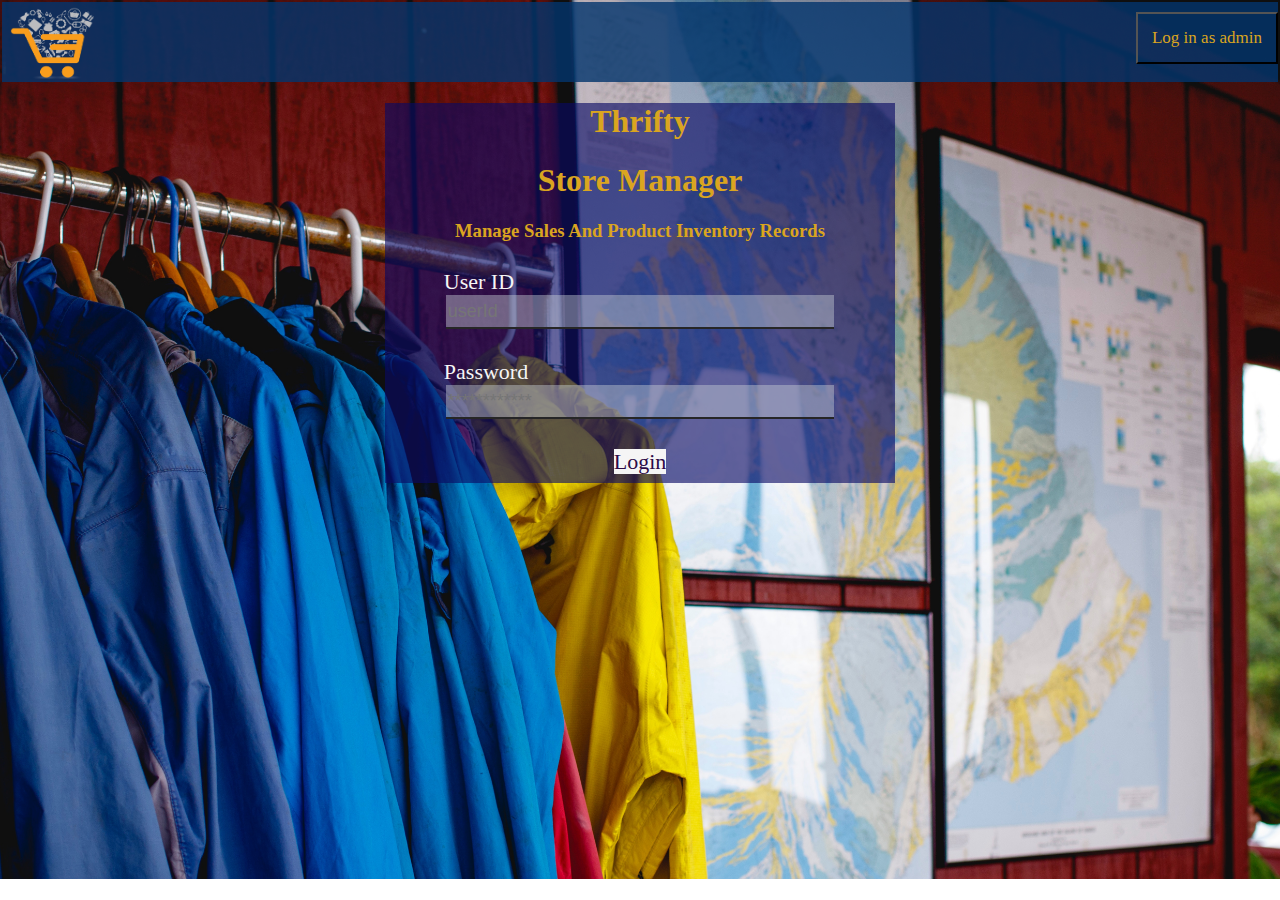
<file: UI/index.html>
<!DOCTYPE html>
<html>
<head>
    <meta charset="utf-8" />
    <meta http-equiv="X-UA-Compatible" content="IE=edge">
    <title>Thrifty|StoreManager</title>
    <meta name="viewport" content="width=device-width, initial-scale=1">
    <link rel="stylesheet" type="text/css" media="screen" href="../static/css/main.css" />
    <script src="../static/js/main.js"></script>
</head>
<body>
    <header>
            <img src="../static/images/logo.png">
        <div class="pill-nav">
            <button onclick="show('adminLogin'); hide('login');">Log in as admin</button>

            <!-- <a class="active">Home</a>
            <a href="store.html">Store</a>
            <a href="storeattendant.html">Profile</a>
            <a href="admin.html">Admin</a> -->
        </div>
    </header>
    
        <div class="auth">
        <h1>Thrifty </h1>
        <h1>Store Manager</h1>
        <h3>Manage sales and product inventory records</h3>
  
    
        <div class="formBox" id="login">
            <form>
                <label for="email">User ID</label>
                <input type="text" placeholder="userId">
                <label for="password">Password</label>
                <input type="password" placeholder="************">
                <!-- <button type="submit" >Login</button> -->
                <a href="store.html">Login</a>  
            </form>
           
        </div>
        <div class="formBox" id="adminLogin">
            <form>
                <label for="name">Admin Id</label>
                <input type="text" placeholder="Admin Id">
                <label for="password">Password</label>
                <input type="password" placeholder="************">
                <a href="admin.html">Login</a>
            </form>
        </div>
    </div>
</div>
</body>
</html>
</file>
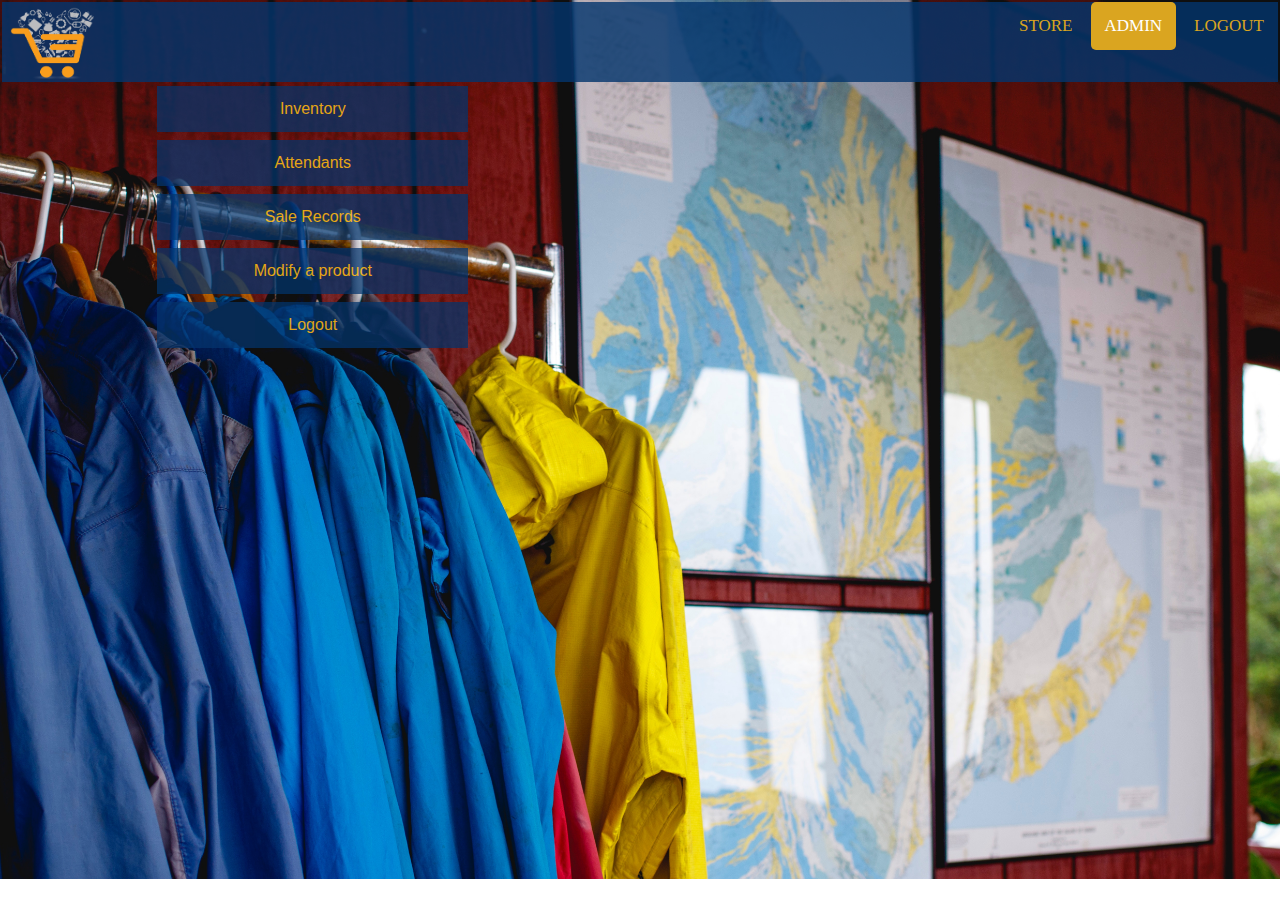
<file: UI/admin.html>
<!DOCTYPE html>
<html>
<head>
    <meta charset="utf-8" />
    <meta http-equiv="X-UA-Compatible" content="IE=edge">
    <title>Thrifty|StoreManager</title>
    <meta name="viewport" content="width=device-width, initial-scale=1">
    <link rel="stylesheet" type="text/css" media="screen" href="../static/css/admin.css" />
    <script src="../static/js/main.js"></script>
</head>
<body>
     
    <header>
            <img src="../static/images/logo.png">
            <div class="pill-nav">
                <a href="store.html">Store</a>
                <!-- <a href="storeattendant.html">Attendant</a> -->
                <a class="active">Admin</a>
                <a href="index.html">LogOut</a>
              </div>
              
    </header>
  
    <div class="tab">
        <button class="tablink" onclick="opentab(event,'available')">Inventory</button>            
        <button class="tablink" onclick="opentab(event, 'attendants')">Attendants</button>
        <button class="tablink" onclick="opentab(event,'salerecords')">Sale Records</button>
        <button class="tablink" onclick="opentab(event,'modify')">Modify a product</button>
        <button onclick="parent.location ='index.html'">Logout</button>
    </div>
<div class="tabcontent" id="available">
<table id="products">
    <thead>
        <tr><td><h4>Available products</h4></td></tr>
    <tr>
        <td>Product code</td>
        <td>Item</td>
        <td>Category</td>
        <td>Unit Price</td>
        <td>Current-stock</td>
        <td>Initial-stock</td>
        <td>Mininum allowed stock</td>
    </tr>
    </thead>
    
    <tr>
            <td>AP001</td>
            <td>Shirt</td>
            <td>Long sleeved Men's shirt</td>
            <td>35000</td>
            <td>20</td>
            <td>50</td>
            <td>05</td>
            
    </tr>
    <tr>
            <td>AP002</td>
            <td>T-shirt</td>
            <td>Round neck t-shirt</td>
            <td>12000</td>
            <td>10</td>
            <td>30</td>
            <td>10</td>
    </tr>
    <tr>
            <td>AP045</td>
            <td>Blazer</td>
            <td>Masape wear</td>
            <td>30000</td>
            <td>05</td> 
            <td>25</td>
            <td>5</td>  
    </tr>
    <tr>
            <td>AP046</td>
            <td>Towel</td>
            <td>Bathroom sanitaries</td>
            <td>15000</td>
            <td>23</td>  
            <td>100</td>
            <td>15</td> 
    </tr>
    <tr>
            <td>AP057</td>
            <td>Facial Cleanser</td>
            <td>Body/Face care</td>
            <td>20000</td>
            <td>13</td>  
            <td>70</td>
            <td>10</td> 
    </tr>
    <tr>
            <td>AP102</td>
            <td>Socks</td>
            <td>Woolen socks for winter(pair)</td>
            <td>2000</td>
            <td>80</td>
            <td>200</td>
            <td>20</td>
               
    </tr>
    <tr>
            <td>AP105</td>
            <td>Hankies</td>
            <td>Outfit accessories</td>
            <td>1000</td>
            <td>300</td>
            <td>150</td>
            <td>50</td>   
        </tr>
        <tr>
            <td>AP106</td>
            <td>Pyjamas</td>
            <td>Night wear</td>
            <td>1000</td>
            <td>300</td>
            <td>150</td>
            <td>50</td>   
        </tr>
        <tr>
            <td>AP107</td>
            <td>Scarf</td>
            <td>Outfit accessories</td>
            <td>1000</td>
            <td>300</td>
            <td>150</td>
            <td>50</td>  
            <td onclick="deletePdt();">Remove</td> 
        </tr>
        <tr>
            <td><input type="" placeholder="Product code"></td>
            <td><input type="text" placeholder="Product "></td>
            <td><input type="text" placeholder="Product Category"></td> 
            <td><input type="number" placeholder="Unit price"></td>
            <td><input type="number" placeholder="Initial stock"></td>
            <td><input type="number" placeholder="Current-stock"></td>
            <td><input type="number" placeholder="Mininum allowed stock"></td>

            <td onclick="addProduct();">Add</button></td>
        </tr>
                            
    </table>
</div>
<div class="tabcontent" id="attendants">
    <table id="storeattendants">
        <thead>
            <tr><td><h4>Thrifty store attendants</h4></td></tr>
        <tr>
            <td>Id</td>
            <td>Name</td>
            <td>Email</td>
            <td>Contact</td>
            <td>Employment Status</td>
        </tr>
        </thead>
        
        <tr>
            <td>SA001</td>
            <td>Salma Smallz</td>
            <td>smallz@thrifty.com</td>
            <td>0786420180</td>
            <td class="active">Active</td>
                              
        </tr>
        <tr>
            <td>SA002</td>
            <td>Nadin Tosaka</td>
            <td>ntos@thrifty.com</td>
            <td>0782354891</td>
            <td class="active">Active</td>
                          
        </tr>
        <tr>
            <td>SA003</td>
            <td>Lola Matal</td>
            <td>lolaz@thrifty.com</td>
            <td>0773569872</td>
            <td class="active">Active</td>
                        
        </tr>
        <tr>
            <td>SA004</td>
            <td>Sebubu Mas</td>
            <td>smas@thrifty.com</td>
            <td>0786420180</td>
            <td class="non-active">Terminated</td>
                          
        </tr>
        <tr>
            <td>SA005</td>
            <td>Black Saber</td>
            <td>saber@thrifty.com</td>
            <td>0701256879</td>
            <td class="active">Active</td>
                          
        </tr>
        <tr>
            <td><input type="" name="Id" placeholder="Unique Id"></td>
            <td><input type="text" placeholder="Full name"></td>
            <td><input type="email" placeholder="attendant's email"></td>
            <td><input type="tel" placeholder="attendant's Contact"></td>
            <td class="active"><input type="text"></td>
            <td type="submit" onclick="addRow()">Add</td>
            </tr>
                          
    </table>
</div>
        <div class="tabcontent" id="salerecords">
            <table>
                <thead>
                    <tr>
                        
                        <td><h4>Created sale records</h4></td></tr>
                <tr>
                    <td>Item</td>
                    <td>Quantity</td>
                    <td>Unit Price</td>
                    <td>Total Price</td>
                    <td>Created by</td>
                </tr>
                </thead>
                
                <tr>
                        <td>Duvet</td>
                        <td>2</td>
                        <td>80000</td>
                        <td>160000</td>
                        <td>Salma Smallz</td>
                        
                </tr>
                <tr>
                        <td>Blazer</td>
                        <td>5</td>
                        <td>25000</td>
                        <td>125000</td>
                        <td>Black Saber</td>
                </tr>
                <tr>
                        <td>Denim</td>
                        <td>3</td>
                        <td>30000</td>
                        <td>90000</td>
                        <td>Lola Matal</td>
                </tr>
    
            </table>
        </div>
        <div class="tabcontent" id="modify">
            <table>
                <thead><tr><td>Modify a product</td></tr></thead>
                <tbody>
                    <tr>
                        <td>Select Product code</td>
                        <td>
                            <select>
                                    <option >AP001</option>
                                    <option >AP002</option>
                                    <option >AP003</option>
                                    <option >AP004</option>
                                  </select>
                        </td>
                    </tr>
                    <tr>
                            <td>Product name</td>
                           <td>
                            <select>
                                    <option >Denim</option>
                                    <option >Blazer</option>
                                    <option >T-shirt</option>
                                    <option >Socks</option>
                                </select>
                            </td>
                    </tr>
                    <tr>
                            <td>Enter Product category</td>
                            <td>                            
                            <input type="text" >
                        </td>
                    </tr>
                    <tr>
                            <td>Update Product Quantity</td>
                            <td><input type="number" name="product quantity"></td>
                    </tr>
                    <tr>
                            <td>Date modified</td>
                            <td><input type="date"></td>
                    </tr>
                </tbody>
                <tfoot><tr><td></td><td onclick="modifyAlert();"><strong>Save</strong></td></tr></tfoot>

                </table>
        </div>
</file>
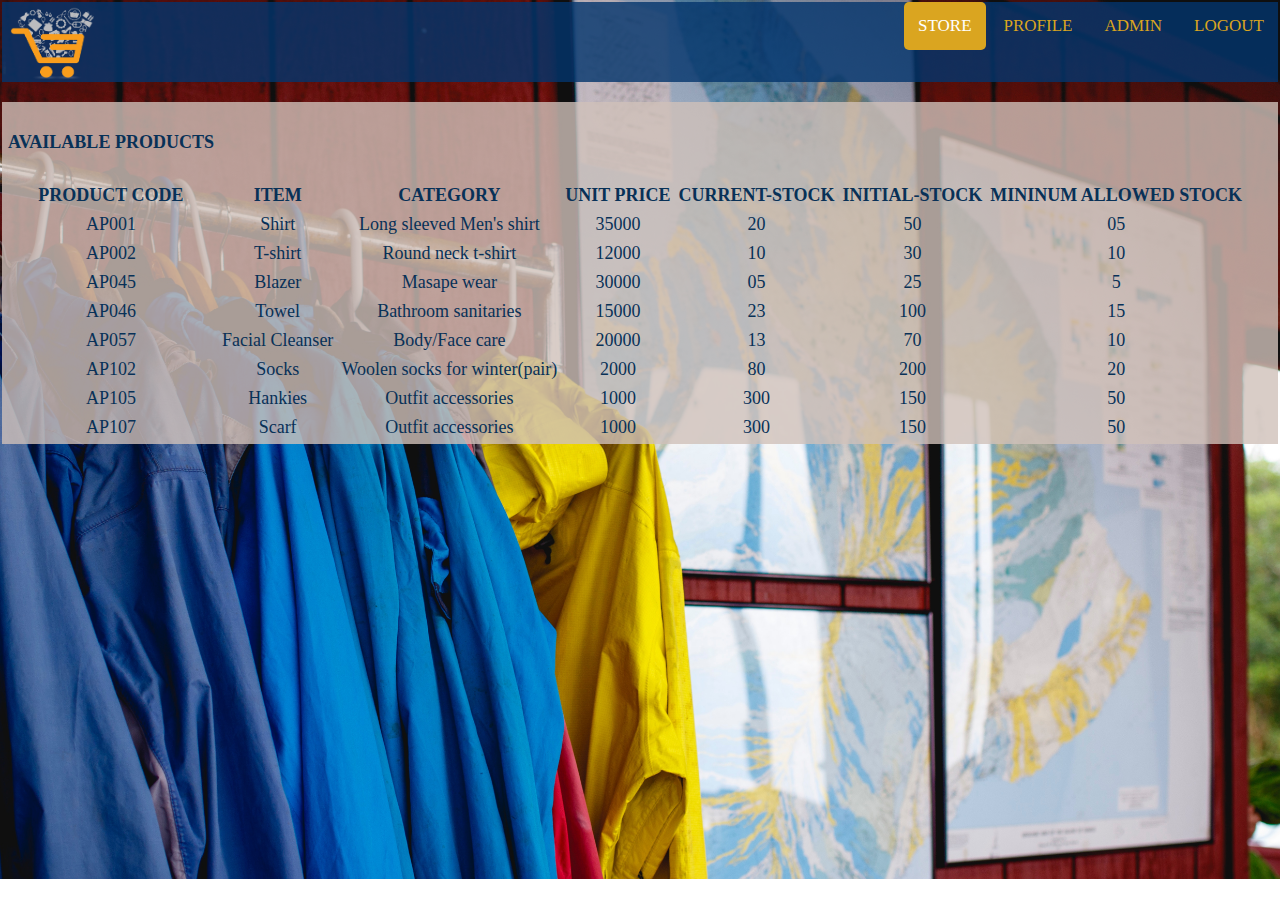
<file: UI/store.html>
<!DOCTYPE html>
<html>
<head>
    <meta charset="utf-8" />
    <meta http-equiv="X-UA-Compatible" content="IE=edge">
    <title>Thrifty|StoreManager</title>
    <meta name="viewport" content="width=device-width, initial-scale=1">
    <link rel="stylesheet" type="text/css" media="screen" href="../static/css/main.css" />
    <script src="../static/js/main.js"></script>
</head>
<body>
     
    <header>
            <img src="../static/images/logo.png">
        <div class="pill-nav">
            <a class="active">Store</a>
            <a href="storeattendant.html">Profile</a>
            <a onclick="userAlert()">Admin</a>
            <a href="index.html" >LogOut</a>
        </div>
    </header>
    <div class="container">
        <table id="available">
                <thead>
                    <tr><td><h4>Available products</h4></td></tr>
                <tr>
                    <td>Product code</td>
                    <td>Item</td>
                    <td>Category</td>
                    <td>Unit Price</td>
                    <td>Current-stock</td>
                    <td>Initial-stock</td>
                    <td>Mininum allowed stock</td>
                </tr>
                </thead>
                
                <tr>
                        <td>AP001</td>
                        <td>Shirt</td>
                        <td>Long sleeved Men's shirt</td>
                        <td>35000</td>
                        <td>20</td>
                        <td>50</td>
                        <td>05</td>
                        
                </tr>
                <tr>
                        <td>AP002</td>
                        <td>T-shirt</td>
                        <td>Round neck t-shirt</td>
                        <td>12000</td>
                        <td>10</td>
                        <td>30</td>
                        <td>10</td>
                </tr>
                <tr>
                        <td>AP045</td>
                        <td>Blazer</td>
                        <td>Masape wear</td>
                        <td>30000</td>
                        <td>05</td> 
                        <td>25</td>
                        <td>5</td>  
                </tr>
                <tr>
                        <td>AP046</td>
                        <td>Towel</td>
                        <td>Bathroom sanitaries</td>
                        <td>15000</td>
                        <td>23</td>  
                        <td>100</td>
                        <td>15</td> 
                </tr>
                <tr>
                        <td>AP057</td>
                        <td>Facial Cleanser</td>
                        <td>Body/Face care</td>
                        <td>20000</td>
                        <td>13</td>  
                        <td>70</td>
                        <td>10</td> 
                </tr>
                <tr>
                        <td>AP102</td>
                        <td>Socks</td>
                        <td>Woolen socks for winter(pair)</td>
                        <td>2000</td>
                        <td>80</td>
                        <td>200</td>
                        <td>20</td>   
                </tr>
                <tr>
                        <td>AP105</td>
                        <td>Hankies</td>
                        <td>Outfit accessories</td>
                        <td>1000</td>
                        <td>300</td>
                        <td>150</td>
                        <td>50</td>   
                </tr>
                <tr>
                        <td>AP107</td>
                        <td>Scarf</td>
                        <td>Outfit accessories</td>
                        <td>1000</td>
                        <td>300</td>
                        <td>150</td>
                        <td>50</td>   
                </tr>
            

            </table>

    </div>
</file>
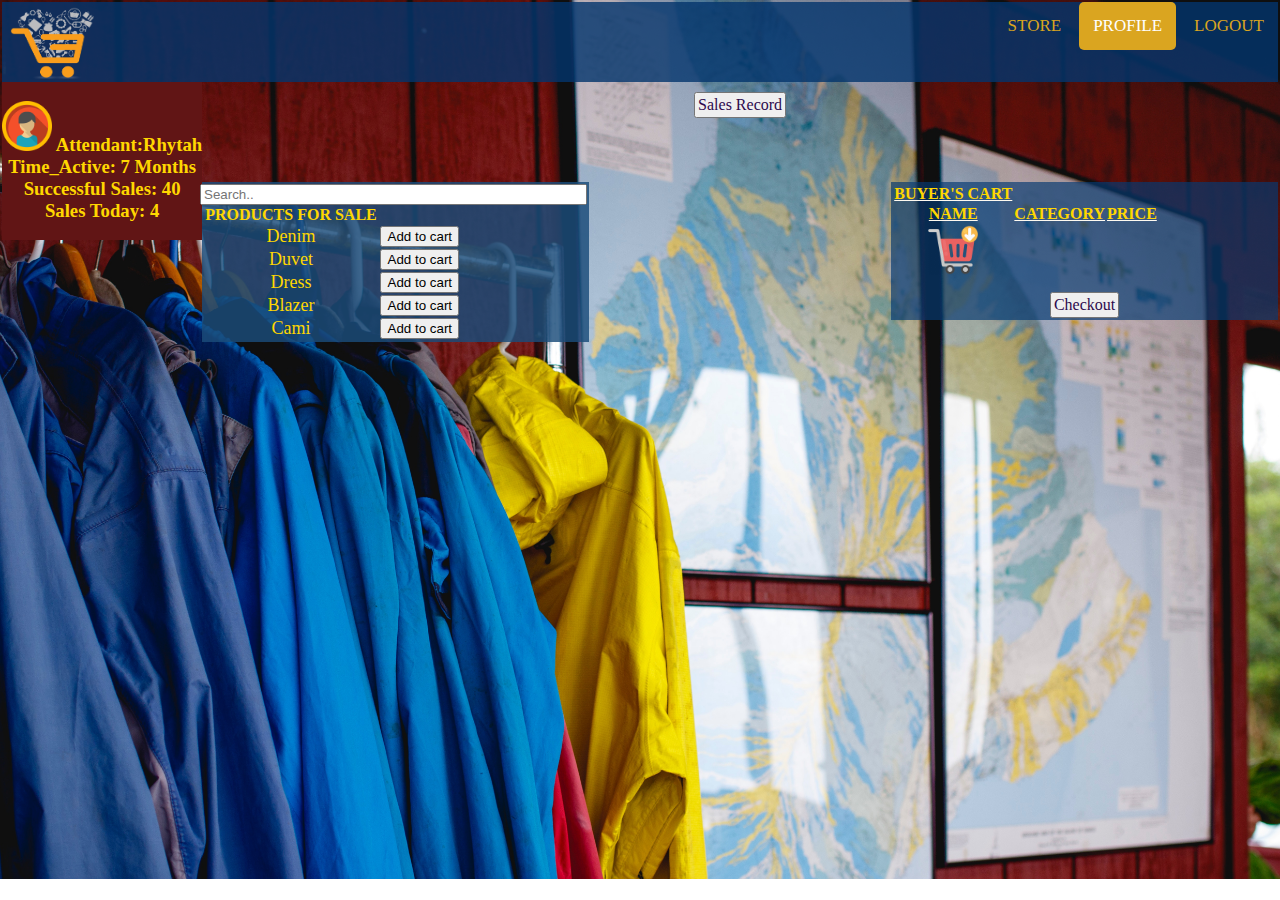
<file: UI/storeattendant.html>
<!DOCTYPE html>
<html>
<head>
    <meta charset="utf-8" />
    <meta http-equiv="X-UA-Compatible" content="IE=edge">
    <title>Thrifty|StoreManager</title>
    <meta name="viewport" content="width=device-width, initial-scale=1">
    <link rel="stylesheet" type="text/css" media="screen" href="../static/css/main.css" />
    <script src="../static/js/main.js"></script>
</head>
<body>
     
    <header>
            <img src="../static/images/logo.png">
        <div class="pill-nav">
            <a  href="store.html">Store</a>
            <a class="active">Profile</a>
            <!-- <a href="admin.html">Admin</a>  -->
            <a href="index.html" >LogOut</a>
        </div>
    </header>
    <div class="profile">
        <h3><img src="../static/images/people.png">
        Attendant:Rhytah<br>
        
        Time_Active: 7 months<br>
        Successful sales: 40<br>
        sales today: 4</h3>
    
    </div>

        <div class="panel-left">
                <input type="text" id="mySearch" onkeyup="myFunction()" placeholder="Search.." title="Type in a product">
            <table id="sale">
                <thead>
                    <tr >
                        <td >
                            Products for sale
                        </td>
                        </tr>
                        <tr>
            
                    </tr>
                </thead>
                <tbody>
                    <tr>
                        <td>
                            Denim
                        </td>
                        <td>
                            <input type="button" value="Add to cart" onclick="AddtoCart('Denim','Casual Wear',40000)"/>
                        </td>
                    </tr>
                    <tr>
                        <td>
                            Duvet
                        </td>
                        <td>
                            <input type="button" value="Add to cart" onclick="AddtoCart('Duvet','Beddings set with extra covers',70000)"/>
                        </td>
                    </tr>
                    <tr>
                        <td>
                            Dress
                        </td>
                        <td>
                            <input type="button" value="Add to cart" onclick="AddtoCart('Dress','Official wear',15000)"/>
                        </td>
                    </tr>
                <tr>
                    <td>
                        Blazer
                    </td>
                    <td>
                        <input type="button" value="Add to cart" onclick="AddtoCart('Blazer','Masape wear',25000)"/>
                    </td>
                </tr>
                <tr>
                    <td>
                        Cami
                    </td>
                    <td>
                        <input type="button" value="Add to cart" onclick="AddtoCart('Cami','Ladies under garment',15000)"/>
                    </td>
                </tr>
                </tbody>

            </table>
        </div>
        
    <div class="panel-right">
                    <table id="orderedProductsTbl"> 
                    
                <thead>
                        <td>Buyer's cart</td>
                    <tr>
                        <td>
                            Name
                        </td>
                        <td>Category
                        </td>
                        <td>
                            Price
                        </td>
                    </tr>
                </thead>
                <tbody id="orderedProductsTblBody">

                </tbody>
                <tfoot>
                    <tr>
                        <td>         <img src="../static/images/addtocart.png">
                        </td>
                        <td colspan="3" align="right" id="cart_total">

                        </td>
                    </tr>
                </tfoot>
            </table>
            <button type="reset" onclick="hide('checkout');">Checkout</button>
            <div id="checkout">
                <table>
                    <thead><td>Reciept</td></thead>
                    <tr><td>Item</td>
                        <td>Quantity</td>
                        <td>Amount</td>
                        </tr>
                    <tr>
                        <td>Denim</td>
                        <td>2</td>
                        <td>80000</td>
                    </tr>
                    <tr>
                        <td>Dress</td>
                        <td>1</td>
                        <td>15000</td>
                    </tr>
                    <tr><td>Total </td> 
                        <td>UGX</td>
                       
                        <td>95000</td></tr>

                </table>
            </div>
</div>
<button onclick="show('record')">Sales Record</button>
    <!-- </div> -->
    <div class="panel" id="record">
        
        <table id="srecords">
            <thead>
                <tr><td><h3>Sale records</h3></td></tr>
                <tr>
                    <td>Item</td>
                    <td>Quantity</td>
                    <td>Unit Price</td>
                    <td>Total Price</td>
                </tr>
            </thead>
            <tr>
                <td><input type="text"></td>
                <td><input type="number"></td>
                <td><input type="number"></td>
                <td><input type="number"></td>
                <td><button value="submit" onclick="createdAlert();">Create Record</button></td>
                           

            </tr>
        </table>
        <table id="srecords">
            <thead>
                <tr><td><h4>Created sale records</h4></td></tr>
            <tr>
                <td>Item</td>
                <td>Quantity</td>
                <td>Unit Price</td>
                <td>Total Price</td>
            </tr>
            </thead>
            
            <tr>
                    <td>Duvet</td>
                    <td>2</td>
                    <td>80000</td>
                    <td>160000</td>
                    
            </tr>
            <tr>
                    <td>Blazer</td>
                    <td>5</td>
                    <td>25000</td>
                    <td>125000</td>
            </tr>
            <tr>
                    <td>Denim</td>
                    <td>3</td>
                    <td>30000</td>
                    <td>90000</td>
            </tr>
            <tr><td></td></tr>
            <tr><td></td></tr>
            <tfoot><tr><td>Total of sold items</td> 
            <td>10</td>
            <td>Total sales made(UGX)</td>
            <td>375000</td></tr></tfoot>
        </table>
    </div>
    
</body>
</html>
</file>
<file: static/css/main.css>
body{
    margin:2px;
    padding: 0;
    background: url(../images/katya-austin-128622-unsplash.jpg);
    background-repeat:no-repeat;
    background-size:cover;
    color: rgb(9, 9, 78);
    text-align: center;
    text-shadow:2px goldenrod;

}

header 
{
    background:rgba(4, 53, 109, 0.808);
    width:100%;
    height: 80px;
    text-align: right;
    text-transform:Uppercase;
    color:goldenrod;
   
}

header img{
    float: left;
    height:80px;
    width: 100px;
}
.pill-nav button{
    display: inline-block;
    color: goldenrod;
    text-align: center;
    padding: 14px;
    font-size: 17px;
    background: none;
    font-family: cursive;
    
}
.pill-nav a {
    display: inline-block;
    color: goldenrod;
    text-align: center;
    padding: 14px;
    text-decoration: none;
    font-size: 17px;
    border-radius: 5px;
  }
  
  .pill-nav a:hover {
    background-color: goldenrod;
    color: rgb(9, 9, 78);
  }
  
  .pill-nav a.active {
    background-color: goldenrod;
    color: white;
  }
h1{
    font-family: cursive;
}
h3{
    font-family: cursive;
    text-transform: capitalize;
}
footer{
    background:rgb(9, 9, 99);
    height: 80px;
}

.auth{
    margin: auto;
    width: 40%;
    box-sizing: border-box;
    background-color:rgba(9, 9, 99, 0.63);
    color: goldenrod;
}
.formBox{
    padding: 4px;
    width: 80%;
    height: fit-content;
    box-sizing: border-box;
    font-size:20px;
    font-family: Cambria, Cochin, Georgia, Times, 'Times New Roman', serif; 
    align-self: center;
}
label{
    float: left;
}
.formBox input
{
    margin-bottom: 30px;
    width: 98%;
    height: 30px;
    font-size: 18px;
    border: none;
    color:rgb(19, 6, 8);
    background-color: rgba(200, 208, 214, 0.438);
    border-bottom: 2px solid #262626;
    
}
.formBox input [type="text"],
.formBox input [type="password"]
{
    border: none;
    border-bottom: 2px solid #201420;
    height: 40px;
    outline: none;
    padding: 2px, 2px;
}
form{
    padding: 4px;
    color:whitesmoke;
}
#adminLogin{
    display:none;
    font-size:22px;
}
#login{
    display:inline-block;
    font-size:22px;
    font-family: Cambria, Cochin, Georgia, Times, 'Times New Roman', serif; 
}
#login a{
    color:rgb(45, 10, 71);
    text-decoration-line: none;
    background: whitesmoke;

}
#adminLogin a{
    color:rgb(45, 10, 71);
    text-decoration-line: none;
    background: whitesmoke;

}
button{
    font-family: fantasy;
    color:rgb(45, 10, 77);
    font-size:20px;
}

.panel{
    padding:2px 10px;
    width:100%;
    height:600px;
    
}
.panel form #cart{
    float: left;
}
#sales{
    float: right;
}
table{
    padding: 10px;
    border-spacing: 6px;
    border-collapse: collapse;
    font-size: 18px; 
}
thead{
    font-weight:bold;
    font-size: 16px;
    text-transform: uppercase;
}
table td{
    vertical-align: top;
    column-span: 4;  
    font:18px;
}

table td #orderedProductsTbl{
    /* border-bottom: 2px solid blue; */
    padding: 1px;
    text-align: left;
    
    
}
td #cart_total{
    font-weight: bolder;
    
}
.panel-left{
    float: left;
    width:30%;
    margin-block-start: 100px;
    padding: 2px;
    background:rgba(27, 76, 122, 0.829);
    box-shadow: 1px #201420;
    color:gold;

}  
.panel-left input{
    width:99%;
    float: right;
}
.panel-right{
    float: right;
    padding:2px;
    width:30%;
    margin-block-start: 100px;
    background:rgba(6, 57, 114, 0.678);
    color:gold;
    text-decoration-color: floralwhite;
    text-decoration-line: underline;  
}
img{
    height:50px;
    width:50px;
    
}
.intro button{
    float: right;

}
.container {
    width:100%;
    height: 100%;
    margin: 20px 0;
    padding: 2px ;
    color: rgb(8, 49, 87);
    box-sizing: border-box;
    background-color:rgba(207, 193, 185, 0.801);
}
#record{
    display: none;
    /* margin: 8px 4px; */
    /* padding: 2px 4px; */
    
}
#record input, button{
    font-size:18px;
    width:fit-content;
    margin-block-start: 10px;
}
#record table td{
    padding: 2px;
}
th{
    font-size:16px;
}
button{
    padding: 2px;
    font-size:16px;
}
#srecords{
    width:100%;
    background:whitesmoke;
}
tfoot{
    color:gold;
    font-size: 22px;
}
/* store styles */ 
#available td{
    padding: 4px;
    border-spacing: 6px;
    column-span: 6;
    font-size: 18px;
}
.profile{
    float: left;
    color:gold;
    background:rgb(97, 21, 21);
}
#checkout{
    display: none;
}
</file>
<file: static/css/admin.css>
body{
    margin:2px;
    padding: 0;
    background: url(../images/katya-austin-128622-unsplash.jpg);
    background-repeat:no-repeat;
    background-size:cover;
    color: rgb(15, 15, 92);
    text-align: center;
    text-shadow:2px goldenrod;

}

header 
{
    background:rgba(4, 53, 109, 0.808);
    width:100%;
    height: 80px;
    text-align: right;
    text-transform:Uppercase;
    color:goldenrod;
   
}
header img{
    float: left;
    height:80px;
    width: 100px;
}
.pill-nav a {
    display: inline-block;
    color: goldenrod;
    text-align: center;
    padding: 14px;
    text-decoration: none;
    font-size: 17px;
    border-radius: 5px;
  }
  
  .pill-nav a:hover {
    background-color: goldenrod;
    color: rgb(9, 9, 78);
  }
  
  .pill-nav a.active {
    background-color: goldenrod;
    color: white;
  }
/* admin styles */
.tab button:hover {
    background-color: #ddd;
  }
  
  /* Create an active/current tablink class */
  .tab button.active {
    background-color: #ccc;
  }
  
  /* Style the tab content */
  .tabcontent {
    display: none;
    padding: 6px 12px;
    border: 1px solid #ccc;
    border-top: none;

  }

  .tab{
    /* padding: 03px; */
    box-sizing: border-box;
    float: left;
  }
  #tl{
    display:none;
    width: 80%;
    float: right;
    height: 50px;
  }
  
  /* tab styles */
td{
    border-bottom: 2px solid whitesmoke;
    padding: 4px;
    border-spacing: 6px;
    column-span: 6;
    background-color: rgba(186, 212, 212, 0.836);
    font-size: 16px;
}
thead{
  text-transform: uppercase;
  font-weight: bold;
}
table tr:hover {
    background: #ddd;
  }
  /* Set a style for all buttons */
  button {
    background:rgba(4, 53, 109, 0.808);
    color:rgb(245, 182, 22);
    padding: 14px 20px;
    margin: 4px 0;
    border: none;
    cursor: pointer;
    width: 50%;
    opacity: 0.9;
    font-size: 16px;
    font-style: bold;
  }
  td.active{
      text-decoration-color: chartreuse;
      text-decoration-line: underline;
  }
  td.non-active{
      text-decoration-color: crimson;
      text-decoration-line: underline;
  }
</file>
